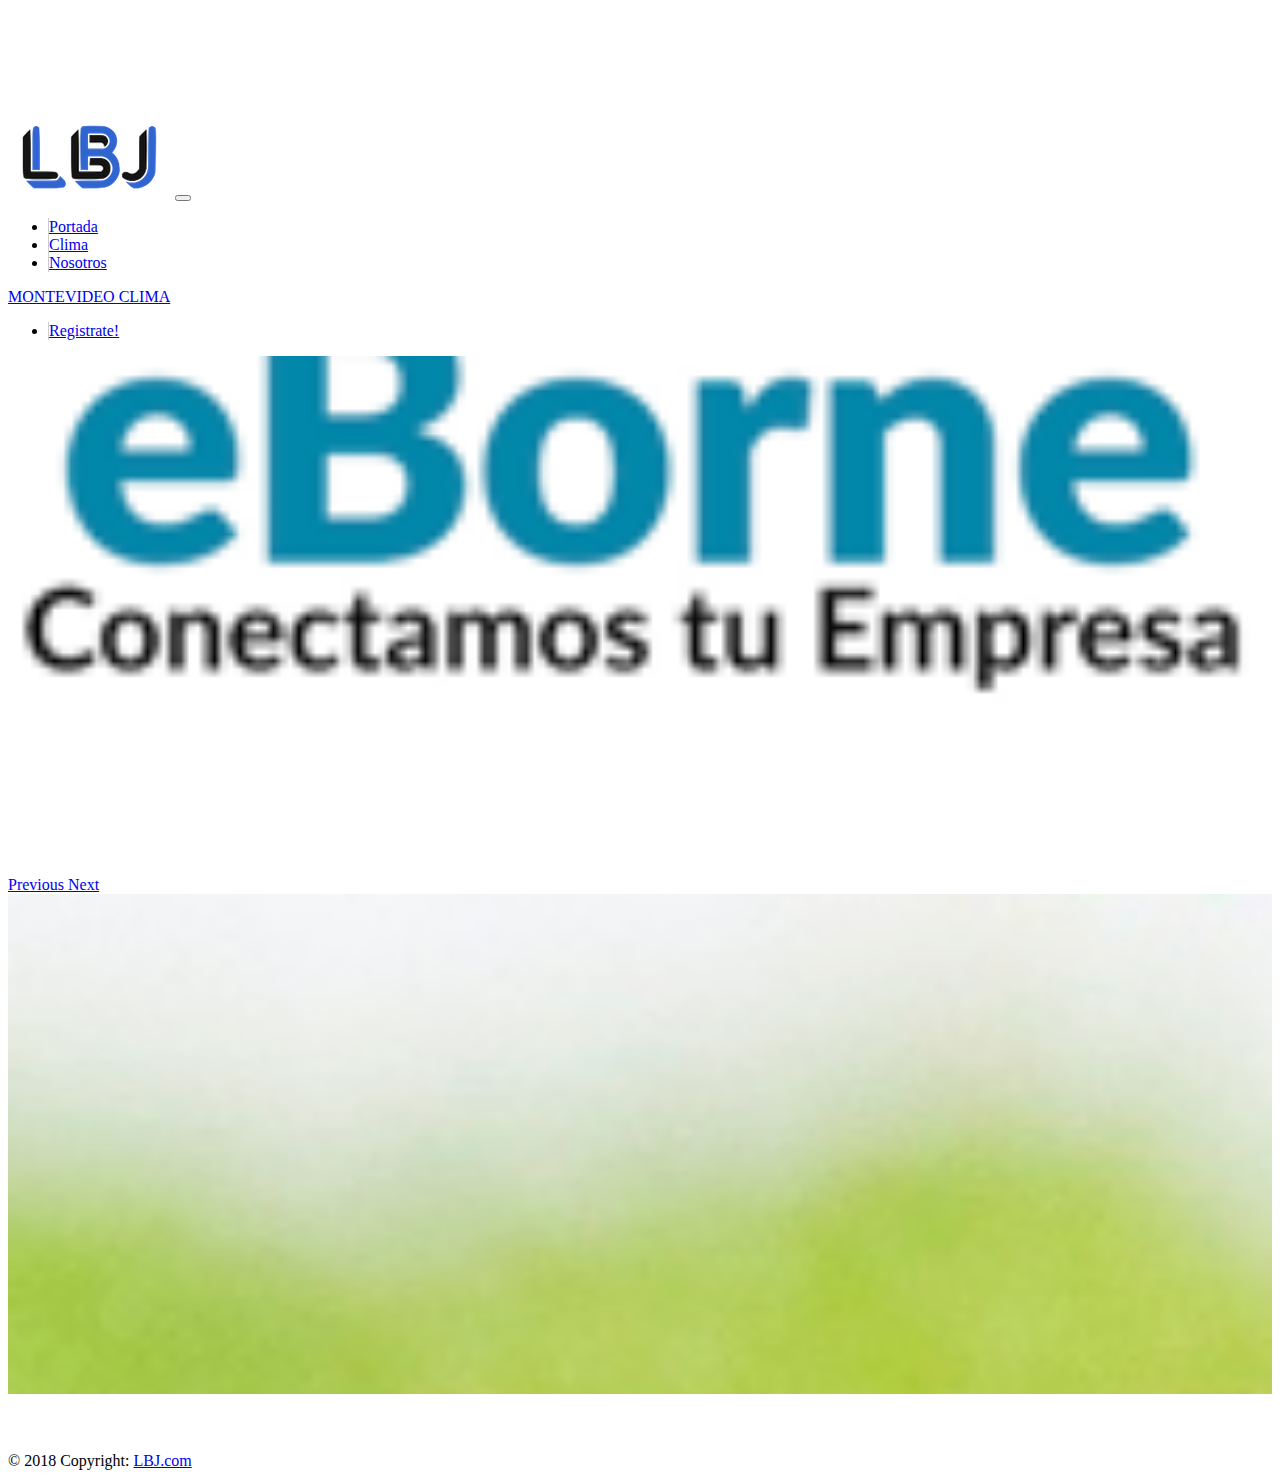
<file: portal/index.html>
<!doctype html>
<html lang="en">
<head>
	<!-- Required meta tags -->
	<meta charset="utf-8">
	<meta name="viewport" content="width=device-width, initial-scale=1, shrink-to-fit=no">
	<!-- Bootstrap CSS -->
	<link rel="stylesheet" href="https://stackpath.bootstrapcdn.com/bootstrap/4.1.3/css/bootstrap.min.css" integrity="sha384-MCw98/SFnGE8fJT3GXwEOngsV7Zt27NXFoaoApmYm81iuXoPkFOJwJ8ERdknLPMO" crossorigin="anonymous">
	<link rel="stylesheet" href="css/main.css">

	<title>LBC - Home</title>
</head>
<body>
	<div class="container">
		<nav class="navbar navbar-expand-lg fixed-top navbar-light bg-light">
			<img src="img/logo.png" class="navbar-brand" alt="LBJ" href="index.html">
			<button class="navbar-toggler" type="button" data-toggle="collapse" data-target="#navbarsExample05" aria-controls="navbarsExample05" aria-expanded="false" aria-label="Toggle navigation">
				<span class="navbar-toggler-icon"></span>
			</button>

			<div class="collapse navbar-collapse" id="navbarsExample05">
				<ul class="navbar-nav mr-auto">
					<li class="nav-item active py-lg-3">
						<a class="nav-link" target="_blanc" href="index.html">Portada</a>
					</li>
		
					<li class="nav-item py-lg-3">
						<a class="nav-link" href="clima.html">Clima</a>
					</li>
					<li class="nav-item py-lg-3">
						<a class="nav-link" href="nosotros.html">Nosotros</a>
					</li>
				</ul>
				<div class="col-5 d-none d-lg-block"><a class="weatherwidget-io" href="https://forecast7.com/es/n34d90n56d16/montevideo/" data-label_1="MONTEVIDEO" data-label_2="CLIMA" data-mode="Current" data-theme="pure" >MONTEVIDEO CLIMA</a></div>
				<ul class="navbar-nav justify-content-end">
					<li class="nav-item py-lg-3">
						<a data-toggle="tooltip" data-placement="bottom" title="Para recibir las ultimas novedades del deporte!" class="nav-link" href="registro.html">Registrate!</a>
					</li>
				</ul>
			</div>
		</nav>
	</div>
	<div class="container-fluid">
		<div class="row justify-content-center">
			<div class="col-1 d-none d-lg-block"> <img class="cuatro" src="img/160X600eborne.png"></div>
			<div id="carousel"  class="carousel slide col-10" data-ride="carousel">
				<ol class="carousel-indicators" id="carouselCounter">
				</ol>
				<div class="carousel-inner" id="carouselItems">

				</div>
				<a class="carousel-control-prev" href="#carousel" role="button" data-slide="prev">
					<span class="carousel-control-prev-icon" aria-hidden="true"></span>
					<span class="sr-only">Previous</span>
				</a>
				<a class="carousel-control-next" href="#carousel" role="button" data-slide="next">
					<span class="carousel-control-next-icon" aria-hidden="true"></span>
					<span class="sr-only">Next</span>
				</a>
			</div>
			<div class="col-1 d-none d-lg-block"> <img class="cuatro" src="img/160X600agt.jpg"></div>
		</div>	
	</div>
	<br>
	<div class="container-fluid"><div class="row" id="g1"></div>
		</div>
	<!-- Optional JavaScript -->
	<!-- jQuery first, then Popper.js, then Bootstrap JS -->
	<script src="https://code.jquery.com/jquery-3.3.1.slim.min.js" integrity="sha384-q8i/X+965DzO0rT7abK41JStQIAqVgRVzpbzo5smXKp4YfRvH+8abtTE1Pi6jizo" crossorigin="anonymous"></script>
	<script src="https://cdnjs.cloudflare.com/ajax/libs/popper.js/1.14.3/umd/popper.min.js" integrity="sha384-ZMP7rVo3mIykV+2+9J3UJ46jBk0WLaUAdn689aCwoqbBJiSnjAK/l8WvCWPIPm49" crossorigin="anonymous"></script>
	<script src="https://stackpath.bootstrapcdn.com/bootstrap/4.1.3/js/bootstrap.min.js" integrity="sha384-ChfqqxuZUCnJSK3+MXmPNIyE6ZbWh2IMqE241rYiqJxyMiZ6OW/JmZQ5stwEULTy" crossorigin="anonymous"></script>
	<script>
		!function(d,s,id){var js,fjs=d.getElementsByTagName(s)[0];if(!d.getElementById(id)){js=d.createElement(s);js.id=id;js.src='https://weatherwidget.io/js/widget.min.js';fjs.parentNode.insertBefore(js,fjs);}}(document,'script','weatherwidget-io-js');

		$(function () {
  $('[data-toggle="tooltip"]').tooltip()
})
	</script>
	<script src="js/main.js"></script>




</body><br><br>
<footer class="page-footer font-small text-white bg-dark">

  <!-- Copyright -->
  <div class="footer-copyright text-center py-3">© 2018 Copyright:
    <a href="#"> LBJ.com</a>
  </div>
  <!-- Copyright -->

</footer>
</html>
</file>
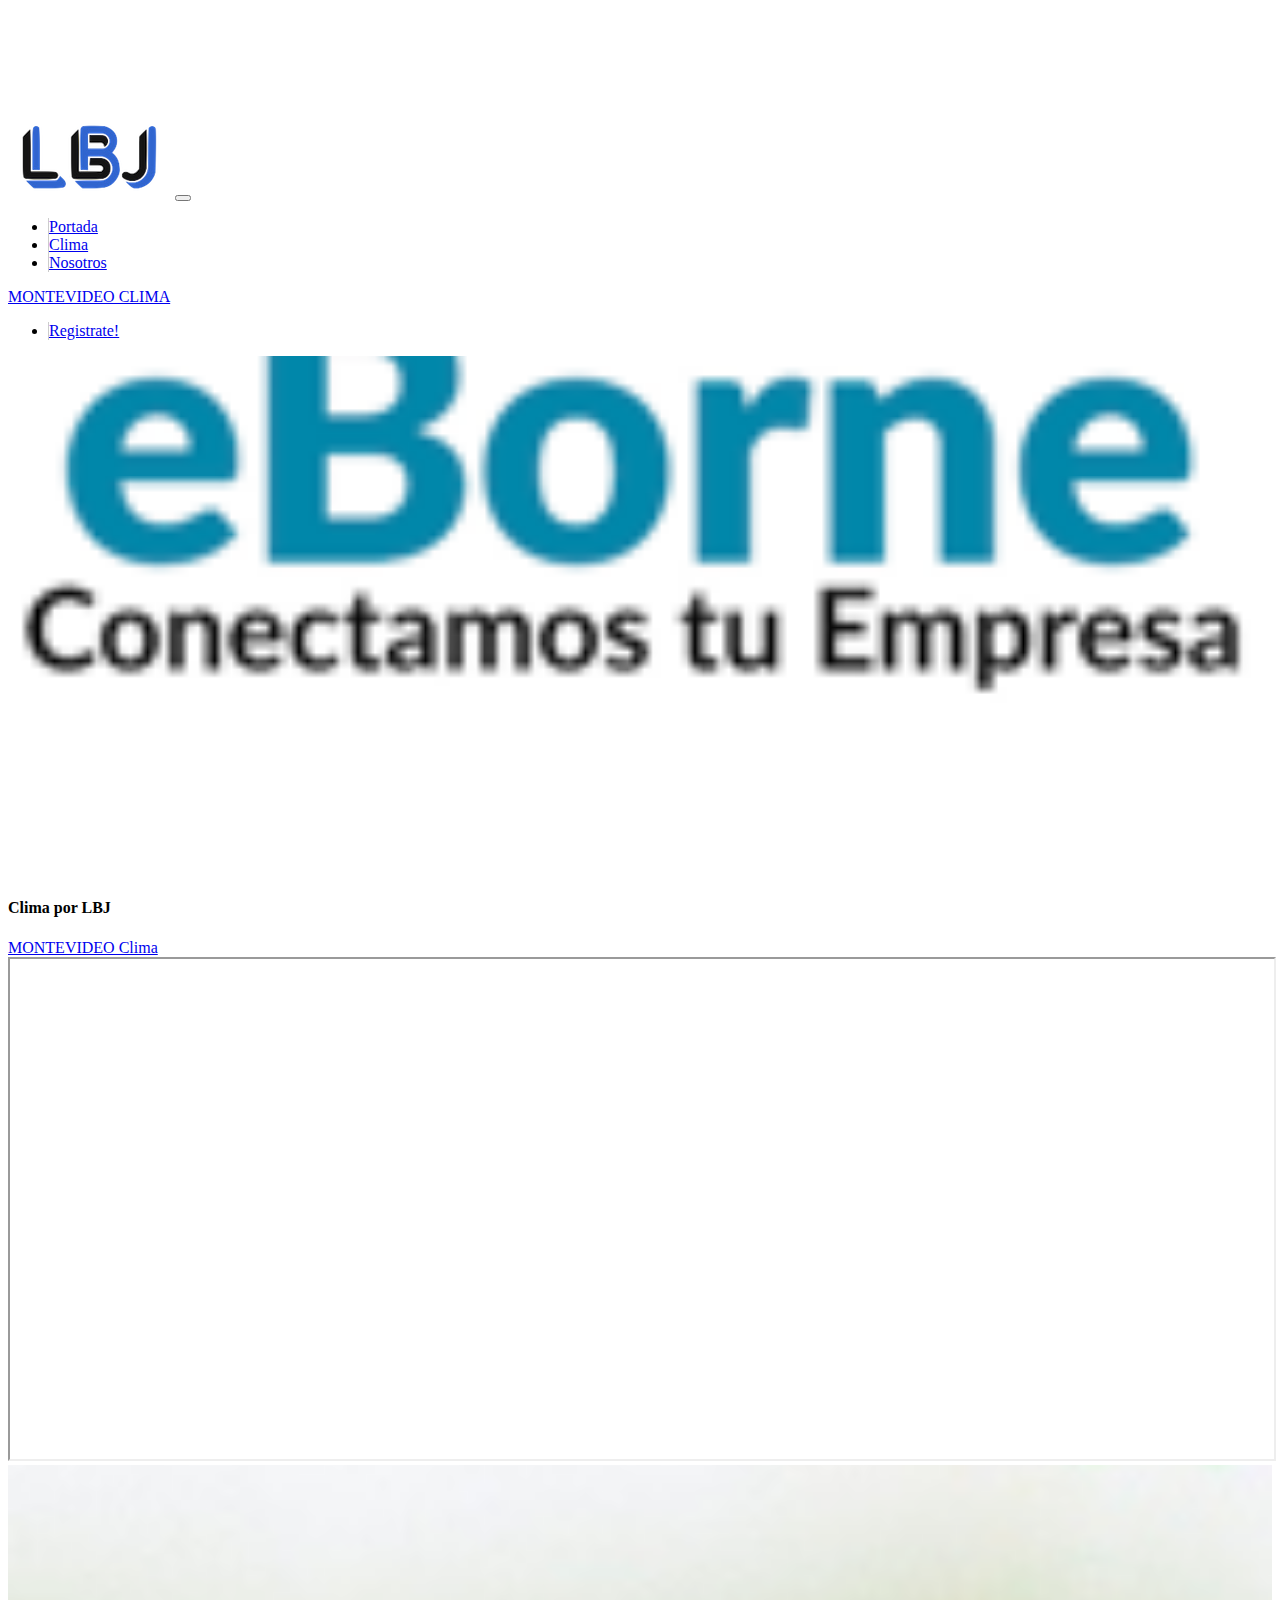
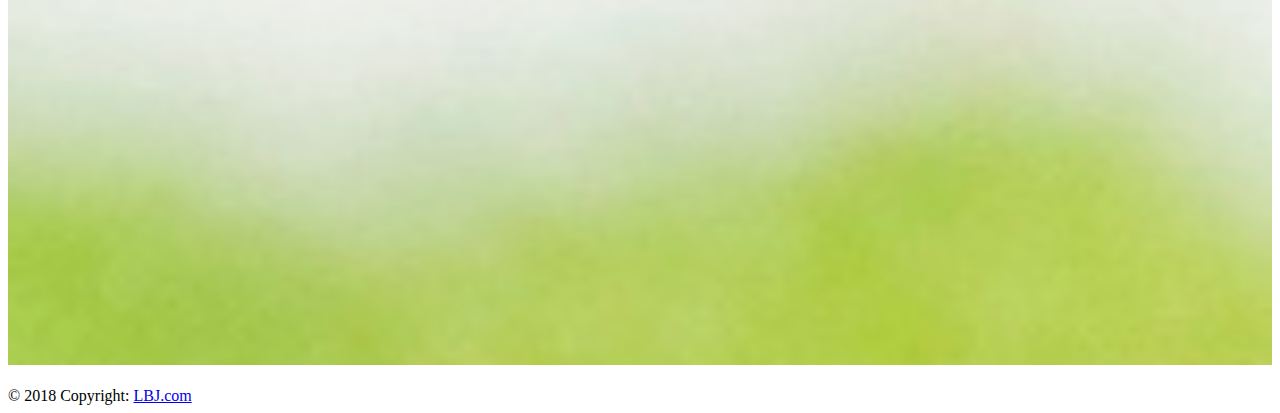
<file: portal/clima.html>
<!doctype html>
<html lang="en">
<head>
	<!-- Required meta tags -->
	<meta charset="utf-8">
	<meta name="viewport" content="width=device-width, initial-scale=1, shrink-to-fit=no">
	<!-- Bootstrap CSS -->
	<link rel="stylesheet" href="https://stackpath.bootstrapcdn.com/bootstrap/4.1.3/css/bootstrap.min.css" integrity="sha384-MCw98/SFnGE8fJT3GXwEOngsV7Zt27NXFoaoApmYm81iuXoPkFOJwJ8ERdknLPMO" crossorigin="anonymous">
	<link rel="stylesheet" href="css/main.css">

	<title>LBC - Clima</title>
</head>
<body>
	<div class="container">
		<nav class="navbar navbar-expand-lg fixed-top navbar-light bg-light">
			<img src="img/logo.png" class="navbar-brand" alt="LBJ" href="index.html">
			<button class="navbar-toggler" type="button" data-toggle="collapse" data-target="#navbarsExample05" aria-controls="navbarsExample05" aria-expanded="false" aria-label="Toggle navigation">
				<span class="navbar-toggler-icon"></span>
			</button>

			<div class="collapse navbar-collapse" id="navbarsExample05">
				<ul class="navbar-nav mr-auto">
					<li class="nav-item py-lg-3">
						<a class="nav-link" href="index.html">Portada</a>
					</li>
		
					<li class="nav-item active py-lg-3">
						<a class="nav-link" href="clima.html">Clima</a>
					</li>
					<li class="nav-item py-lg-3">
						<a class="nav-link" href="nosotros.html">Nosotros</a>
					</li>
				</ul>
				<div class="col-5 d-none d-lg-block"><a class="weatherwidget-io" href="https://forecast7.com/es/n34d90n56d16/montevideo/" data-label_1="MONTEVIDEO" data-label_2="CLIMA" data-mode="Current" data-theme="pure" >MONTEVIDEO CLIMA</a></div>
				<ul class="navbar-nav justify-content-end">
					<li class="nav-item py-lg-3">
						<a class="nav-link" href="registro.html">Registrate!</a>
					</li>
				</ul>
			</div>
		</nav>
	</div>
	<div class="container-fluid">
		<div class="row justify-content-center">
			<div class="col-1 d-none d-lg-block"> <img class="cuatro" src="img/160X600eborne.png"></div>
			<div id="new"  class="col-10">
				<br>
			<h4 id="titulo">Clima por LBJ</h4>

			<div id="noticia">
				<a class="weatherwidget-io" href="https://forecast7.com/es/n34d90n56d16/montevideo/" data-label_1="MONTEVIDEO" data-label_2="Clima" data-icons="Climacons Animated" data-theme="pure" >MONTEVIDEO Clima</a>
<script>
!function(d,s,id){var js,fjs=d.getElementsByTagName(s)[0];if(!d.getElementById(id)){js=d.createElement(s);js.id=id;js.src='https://weatherwidget.io/js/widget.min.js';fjs.parentNode.insertBefore(js,fjs);}}(document,'script','weatherwidget-io-js');
</script><iframe src="https://weather.com/es-UY/tiempo/10dias/l/Montevideo+Uruguay+UYXX0006:1:UY" class="iframewid"></iframe>
			</div>
			</div>
			<div class="col-1 d-none d-lg-block"> <img class="cuatro" src="img/160X600agt.jpg"></div>
		</div>	
	</div>
	<br>

	<!-- Optional JavaScript -->
	<!-- jQuery first, then Popper.js, then Bootstrap JS -->
	<script src="https://code.jquery.com/jquery-3.3.1.slim.min.js" integrity="sha384-q8i/X+965DzO0rT7abK41JStQIAqVgRVzpbzo5smXKp4YfRvH+8abtTE1Pi6jizo" crossorigin="anonymous"></script>
	<script src="https://cdnjs.cloudflare.com/ajax/libs/popper.js/1.14.3/umd/popper.min.js" integrity="sha384-ZMP7rVo3mIykV+2+9J3UJ46jBk0WLaUAdn689aCwoqbBJiSnjAK/l8WvCWPIPm49" crossorigin="anonymous"></script>
	<script src="https://stackpath.bootstrapcdn.com/bootstrap/4.1.3/js/bootstrap.min.js" integrity="sha384-ChfqqxuZUCnJSK3+MXmPNIyE6ZbWh2IMqE241rYiqJxyMiZ6OW/JmZQ5stwEULTy" crossorigin="anonymous"></script>
	<script>
		!function(d,s,id){var js,fjs=d.getElementsByTagName(s)[0];if(!d.getElementById(id)){js=d.createElement(s);js.id=id;js.src='https://weatherwidget.io/js/widget.min.js';fjs.parentNode.insertBefore(js,fjs);}}(document,'script','weatherwidget-io-js');
	</script>





</body>
<footer class="page-footer font-small text-white bg-dark">

  <!-- Copyright -->
  <div class="footer-copyright text-center py-3">© 2018 Copyright:
    <a href="#"> LBJ.com</a>
  </div>
  <!-- Copyright -->

</footer>
</html>
</file>
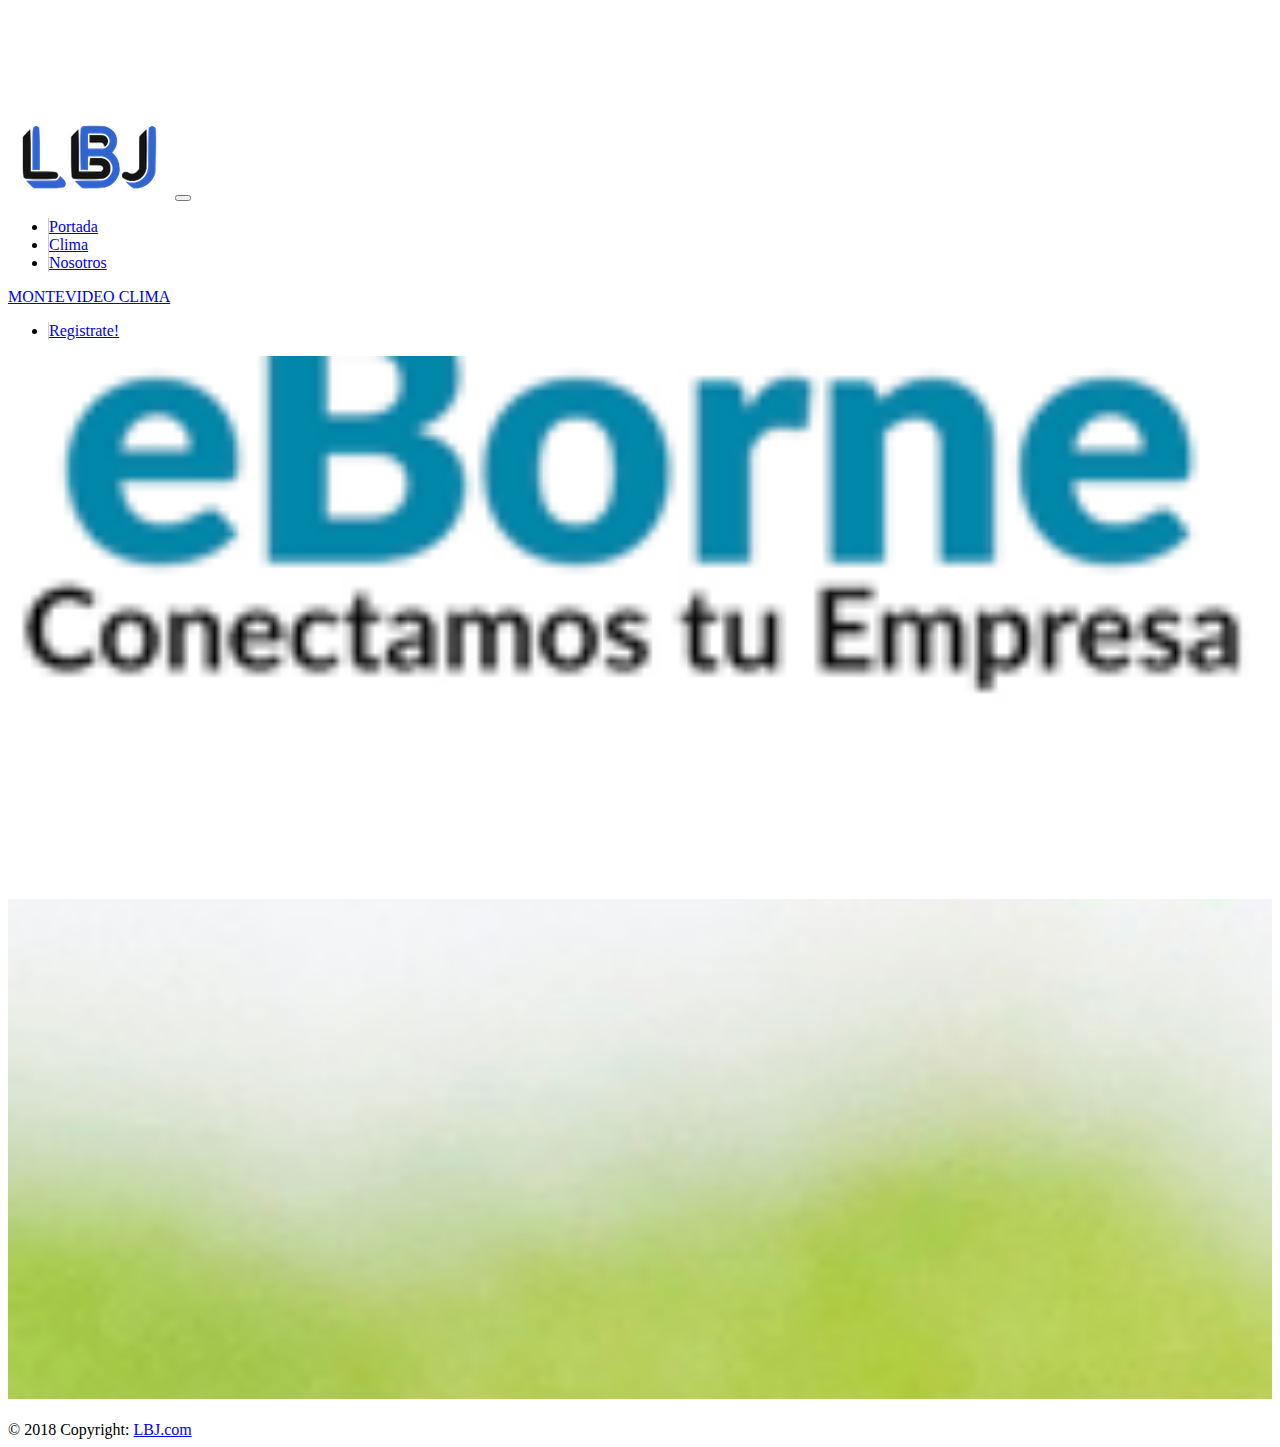
<file: portal/noticia.html>
<!doctype html>
<html lang="en">
<head>
	<!-- Required meta tags -->
	<meta charset="utf-8">
	<meta name="viewport" content="width=device-width, initial-scale=1, shrink-to-fit=no">
	<!-- Bootstrap CSS -->
	<link rel="stylesheet" href="https://stackpath.bootstrapcdn.com/bootstrap/4.1.3/css/bootstrap.min.css" integrity="sha384-MCw98/SFnGE8fJT3GXwEOngsV7Zt27NXFoaoApmYm81iuXoPkFOJwJ8ERdknLPMO" crossorigin="anonymous">
	<link rel="stylesheet" href="css/main.css">

	<title>LBC - Home</title>
</head>
<body>
	<div class="container">
		<nav class="navbar navbar-expand-lg fixed-top navbar-light bg-light">
			<img src="img/logo.png" class="navbar-brand" alt="LBJ" href="index.html">
			<button class="navbar-toggler" type="button" data-toggle="collapse" data-target="#navbarsExample05" aria-controls="navbarsExample05" aria-expanded="false" aria-label="Toggle navigation">
				<span class="navbar-toggler-icon"></span>
			</button>

			<div class="collapse navbar-collapse" id="navbarsExample05">
				<ul class="navbar-nav mr-auto">
					<li class="nav-item py-lg-3">
						<a class="nav-link" href="index.html">Portada</a>
					</li>
		
					<li class="nav-item py-lg-3">
						<a class="nav-link" href="clima.html">Clima</a>
					</li>
					<li class="nav-item py-lg-3">
						<a class="nav-link" href="nosotros.html">Nosotros</a>
					</li>
				</ul>
				<div class="col-5 d-none d-lg-block"><a class="weatherwidget-io" href="https://forecast7.com/es/n34d90n56d16/montevideo/" data-label_1="MONTEVIDEO" data-label_2="CLIMA" data-mode="Current" data-theme="pure" >MONTEVIDEO CLIMA</a></div>
				<ul class="navbar-nav justify-content-end">
					<li class="nav-item py-lg-3">
						<a class="nav-link" href="registro.html">Registrate!</a>
					</li>
				</ul>
			</div>
		</nav>
	</div>
	<div class="container-fluid">
		<div class="row justify-content-center">
			<div class="col-1 d-none d-lg-block"> <img class="cuatro" src="img/160X600eborne.png"></div>
			<div id="new"  class="col-10">
				<br>
			<h4 id="titulo"></h4>
			<span class="badge badge-pill badge-secondary" id="autor"></span>
			<div id="noticia"></div>
			</div>
			<div class="col-1 d-none d-lg-block"> <img class="cuatro" src="img/160X600agt.jpg"></div>
		</div>	
	</div>
	<br>

	<!-- Optional JavaScript -->
	<!-- jQuery first, then Popper.js, then Bootstrap JS -->
	<script src="https://code.jquery.com/jquery-3.3.1.slim.min.js" integrity="sha384-q8i/X+965DzO0rT7abK41JStQIAqVgRVzpbzo5smXKp4YfRvH+8abtTE1Pi6jizo" crossorigin="anonymous"></script>
	<script src="https://cdnjs.cloudflare.com/ajax/libs/popper.js/1.14.3/umd/popper.min.js" integrity="sha384-ZMP7rVo3mIykV+2+9J3UJ46jBk0WLaUAdn689aCwoqbBJiSnjAK/l8WvCWPIPm49" crossorigin="anonymous"></script>
	<script src="https://stackpath.bootstrapcdn.com/bootstrap/4.1.3/js/bootstrap.min.js" integrity="sha384-ChfqqxuZUCnJSK3+MXmPNIyE6ZbWh2IMqE241rYiqJxyMiZ6OW/JmZQ5stwEULTy" crossorigin="anonymous"></script>
	<script>
		!function(d,s,id){var js,fjs=d.getElementsByTagName(s)[0];if(!d.getElementById(id)){js=d.createElement(s);js.id=id;js.src='https://weatherwidget.io/js/widget.min.js';fjs.parentNode.insertBefore(js,fjs);}}(document,'script','weatherwidget-io-js');
	</script>
	<script src="js/new.js"></script>




</body>
<footer class="page-footer font-small text-white bg-dark">

  <!-- Copyright -->
  <div class="footer-copyright text-center py-3">© 2018 Copyright:
    <a href="#"> LBJ.com</a>
  </div>
  <!-- Copyright -->

</footer>
</html>
</file>
<file: portal/css/main.css>
.cuatro {
  object-fit: cover; /* Do not scale the image */
  object-position: center; /* Center the image within the element */
  width: 100%;
  max-height: 500px;
}
.iframewid {
  width: 100%;
  height: 500px;
}

#documento-error, #CI-error ,#mail-error, #name-error, #tel-error, #customFile-error, #cont1-error, #cont2-error, #title-error, #nivel-error, #description-error, #autor-error, #URL-error, #select-error {
  display: inline-block;
    padding: .25em .4em;
    font-size: 75%;
    font-weight: 700;
    line-height: 1;
    text-align: center;
    white-space: nowrap;
    vertical-align: baseline;
    border-radius: .25rem;
    color: #fff;
    background-color: #dc3545;
}

.zum{
   transition: transform .2s;
}
.zum:hover{
transform: scale(1.1);
}

.noticia2{
  padding: 5px;
}
.ad {
  object-fit: cover; /* Do not scale the image */
  object-position: center; /* Center the image within the element */
  max-height: 500px;
}

.dropdown:hover .dropdown-menu {
   display: block;
}

.nav-item {
  border-left: 1px solid  #ccc;
}
.imgN2{

  object-fit: cover; /* Do not scale the image */
  object-position: center; /* Center the image within the element */
  width: 100%;
  max-height: 160px;

}

.team{
  object-fit: cover; /* Do not scale the image */
  object-position: center; /* Center the image within the element */
  height: 250px;
}
.imgNoticia{
  float: right;
  margin: 20px;
  width: 400px;
}

body { padding-top: 110px; 
    background-image: url("https://images.freecreatives.com/wp-content/uploads/2015/04/white-linen-background.jpg");
  }
</file>
